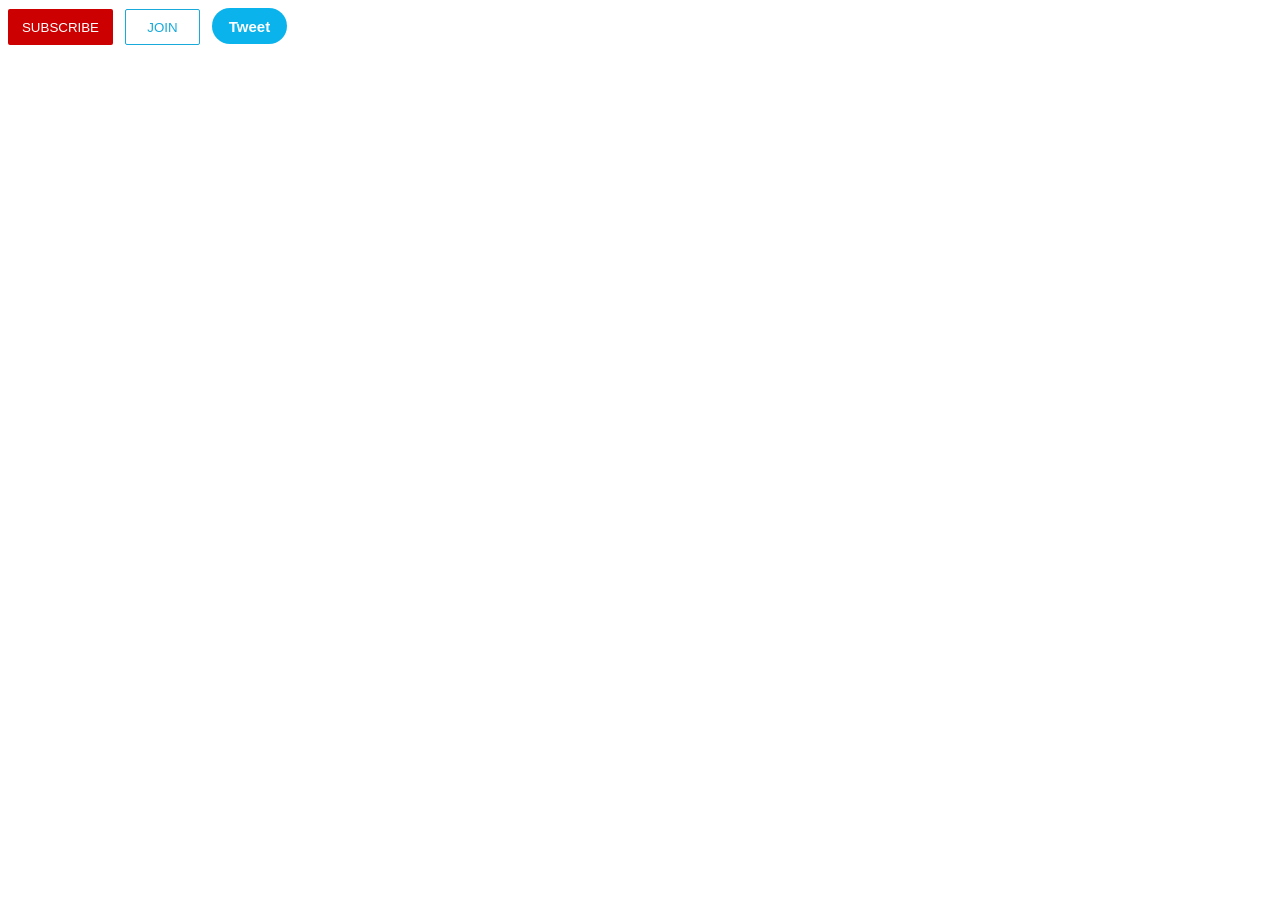
<file: button.html>
<!DOCTYPE html>
<html>
    <head>
        <title>button exercises</title>
        <link rel="stylesheet" href="button.css">
            
    </head>
    <body>
        <button class="subscribe-button">SUBSCRIBE</button>
        <button class="join-button">JOIN</button>
        <button class="tweet-button">Tweet</button>

    </body>
</html>
</file>
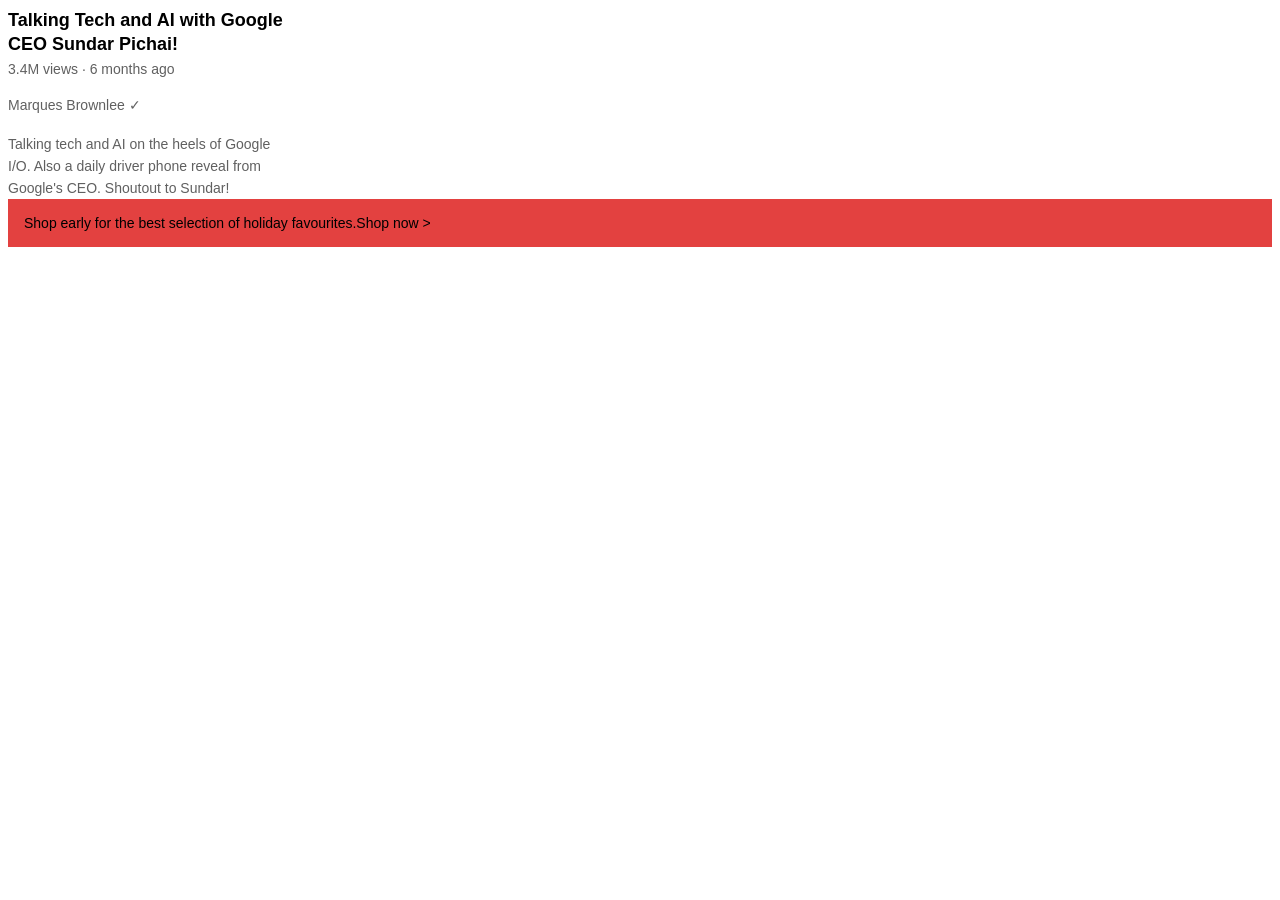
<file: text.html>
<!DOCTYPE html>
<html>
    <head>
        <title>
            text practices
        </title>
        <link rel="stylesheet" href="text.css">
    </head>
    <body>
        <p class="video-title">Talking Tech and AI with Google CEO Sundar Pichai!</p>
        <p class="video-stats">3.4M views &#183; 6 months ago</p>
        <p class="video-author">Marques Brownlee &#x2713;</p>
        <p class="video-description">Talking tech and AI on the heels of Google I/O. Also a daily driver phone reveal from Google's CEO. Shoutout to Sundar!</p>
        <p class="apple-text">Shop early for the best selection of holiday favourites.<span class="shop-link">Shop now &gt;</span> </p>
    </body>

</html>
</file>
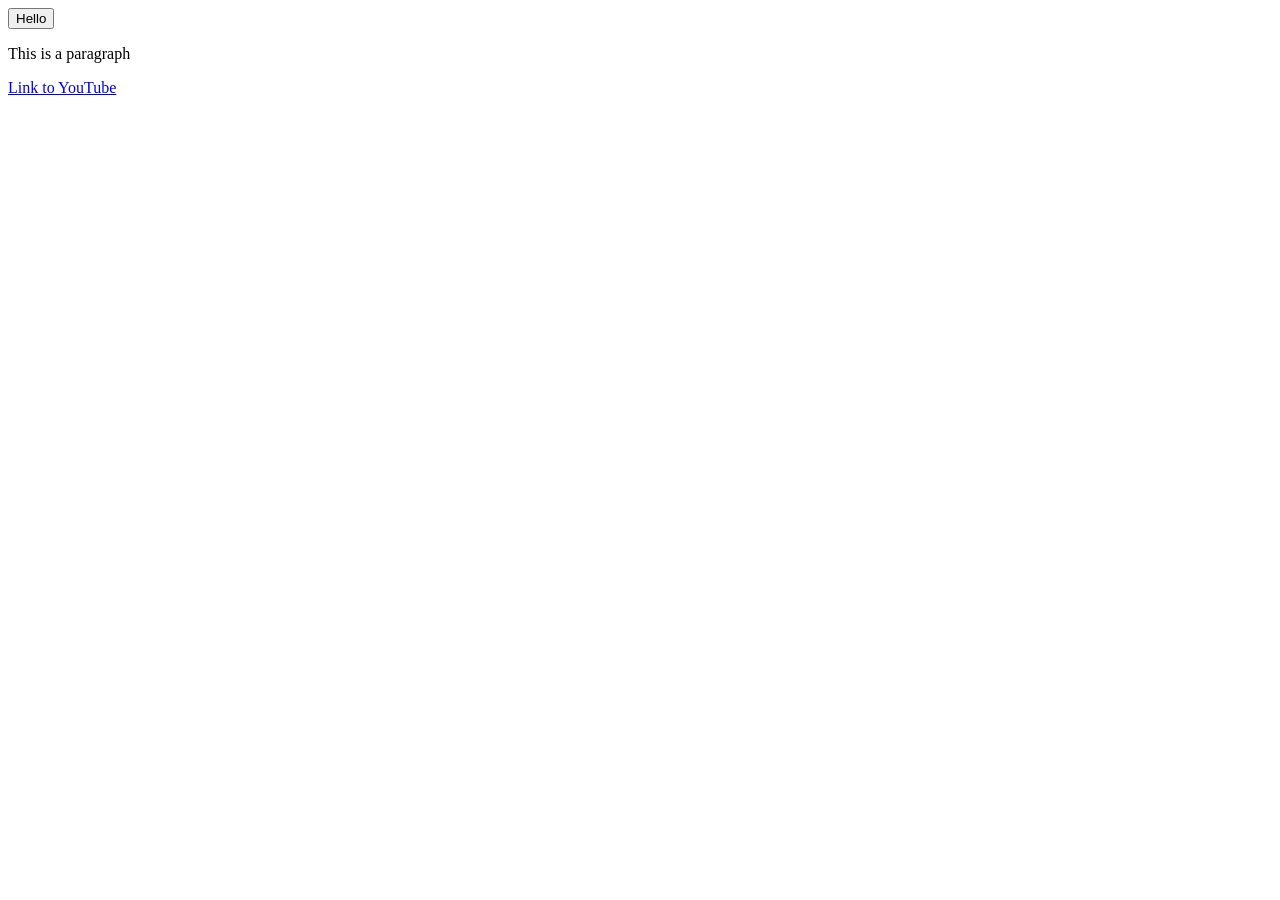
<file: website.html>
<!DOCTYPE html>
<html>
    <head>
        <title>first website</title>
    </head>
    <body>
        <button>Hello</button>
        <p>This is a paragraph</p>

        <a href="https://www.youtube.com/" target="_blank">Link to YouTube</a>
    </body>
</html>
</file>
<file: button.css>
.subscribe-button{
    background-color: rgb(204, 0, 0);
    color: white;
    border: none;
    border-radius: 2px;
    height: 36px;
    width: 105px;
    cursor: pointer;
    margin-right: 8px;
    transition:opacity 0.15s;
}
.subscribe-button:hover{
  opacity: 0.8;  
}
.subscribe-button:active{
    opacity: 0.5;
}
.join-button{
    background-color: white;
    color: rgb(23, 170, 219);
    border-color:rgb(23, 170, 219);
    border-radius: 2px;
    border-style: solid;
    border-width:1px ;
    height:36px;
    width: 75px;
    cursor: pointer;
    margin-right: 8px;
    transition: background-color 0.15s,color 0.15s;
}  
.join-button:hover{
    background-color:rgb(23, 170, 219);
    color: white;
}
.join-button:hover{
    opacity: 0.7;
}
.tweet-button{
    background-color: rgb(10, 179, 236);
    color:white;
    border: none;
    width: 75px;
    height: 36px;
    border-radius: 35px;
    cursor: pointer;
    font-weight: bold;
    font-size: 15px; 
    transition:box-shadow 0.15s;
}   
.tweet-button-button:hover{
    box-shadow: 5px 5px 5px  rgba(0, 0, 0, 0.15) ;
}
.tweet-button:active{
    opacity: 0.7;
}
</file>
<file: text.css>
p{
    font-family: arial;
    margin-top: 0;
    margin-bottom: 0;
}
.video-title{
    
    font-size: 18px;
    font-weight: bold;
    width: 300px;
    line-height: 24px;
    margin-bottom:5px;

}
.video-stats
{
   
    font-size: 14px;
    color:rgb(96, 96, 96);
    margin-top: 0px;
    margin-bottom: 20px;
}

.video-author{
    
    color:rgb(96, 96, 96);
    font-size: 14px;
    margin-top: 0;
    margin-bottom: 20px;
}
.video-description
{
    
    color:rgb(96, 96, 96);
    font-size: 14px;
    width: 280px;
    line-height: 22px;
    margin-top: 20px;
}
.apple-text{
    margin-bottom: 50px;
    font-size: 14px;
    background-color: rgb(227,65,64);
    padding-top: 16px;
    padding-bottom: 16px;
    padding-left: 16px;
    padding-right: 16px;
    
}
.shop-link:hover{
    text-decoration: underline;
    cursor: pointer;
}
</file>
